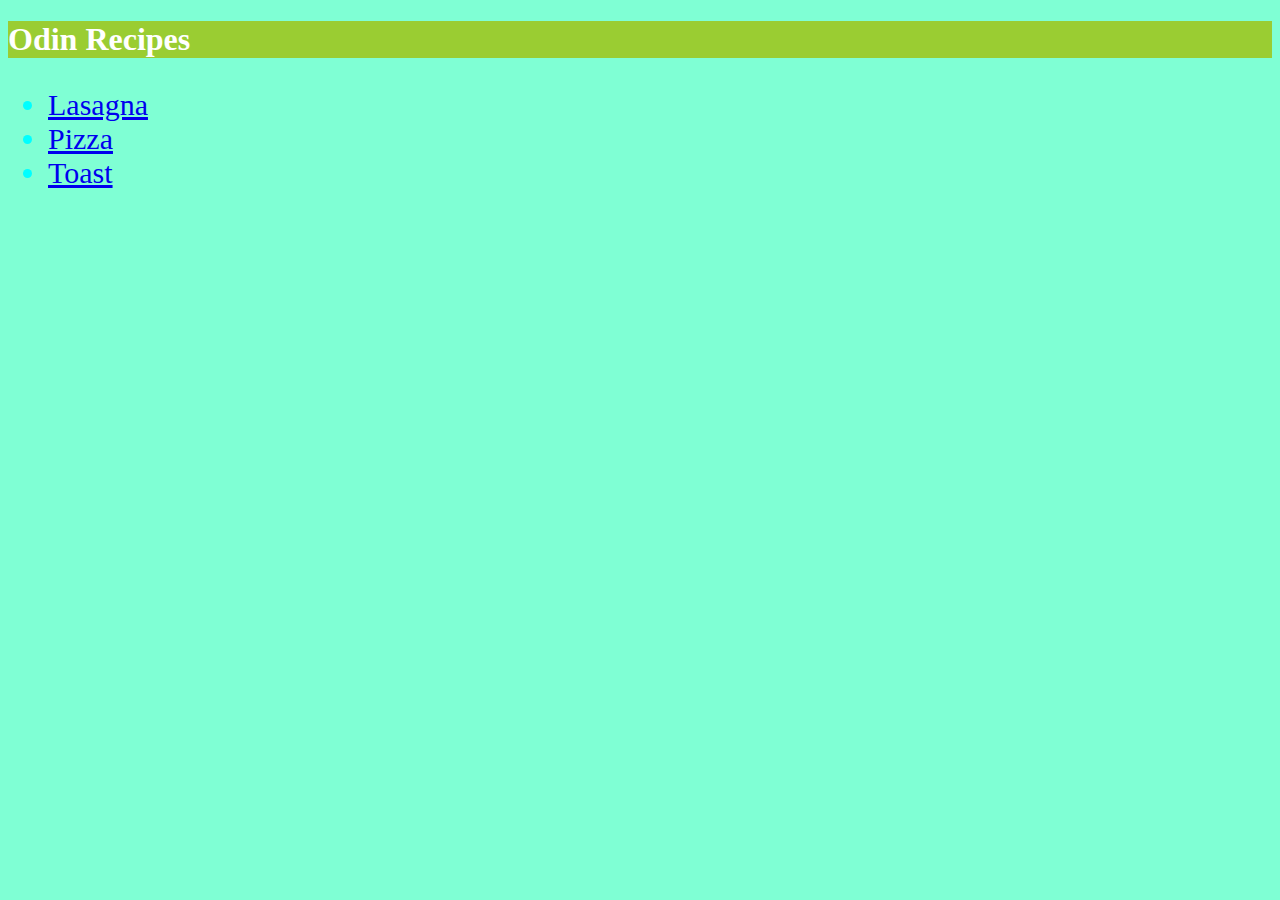
<file: index.html>
<!DOCTYPE html>
<html lang="en">
    <head>
        <meta charset="UTF-8">
        <title>Odin Recipes</title>
        <link rel="stylesheet" href="styles.css"/>
    </head>
    <body>
        <h1>Odin Recipes</h1>
        <ul class="recipe-list">
            <li class="recipe-link"><a href="./recipes/lasagna.html">Lasagna</a></li>
            <li class="recipe-link"><a href="./recipes/pizza.html">Pizza</a></li>
            <li class="recipe-link"><a href="./recipes/toast.html">Toast</a></li>
        </ul>
       
    </body>
</html>
</file>
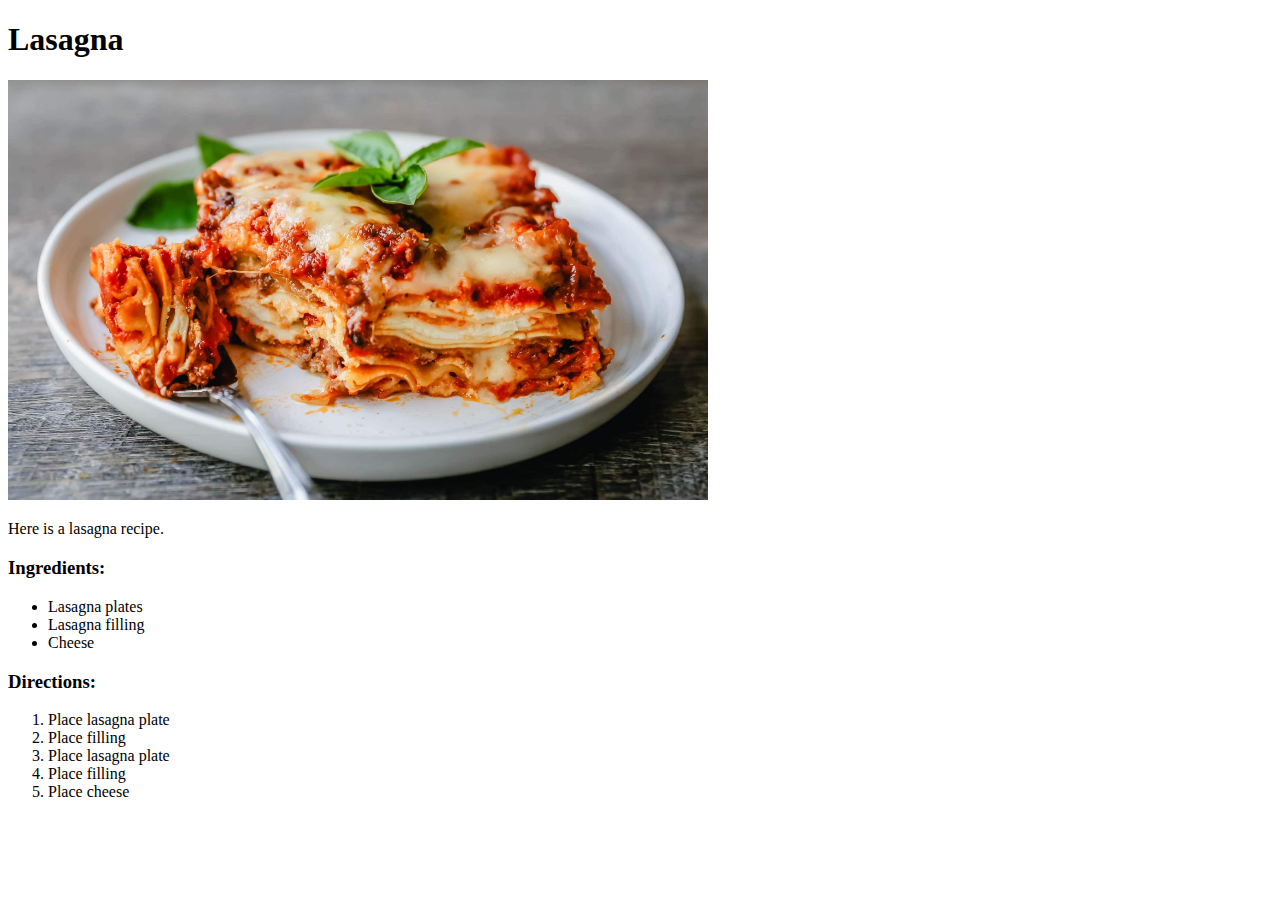
<file: recipes/lasagna.html>
<!DOCTYPE html>
<html lang="en">
    <head>
        <meta charset="UTF-8">
        <title>Lasagna Recipe</title>
    </head>
    <body>
        <h1>Lasagna</h1>
        <img src="../Images/Lasagna.jpeg" width="700">
        <p>Here is a lasagna recipe.</p>
        <h3>Ingredients:</h3>
        <ul>
            <li>Lasagna plates</li>
            <li>Lasagna filling</li>
            <li>Cheese</li>
        </ul>
        <h3>Directions:</h3>
        <ol>
            <li>Place lasagna plate</li>
            <li>Place filling</li>
            <li>Place lasagna plate</li>
            <li>Place filling</li>
            <li>Place cheese</li>
        </ol>
    </body>
</html>
</file>
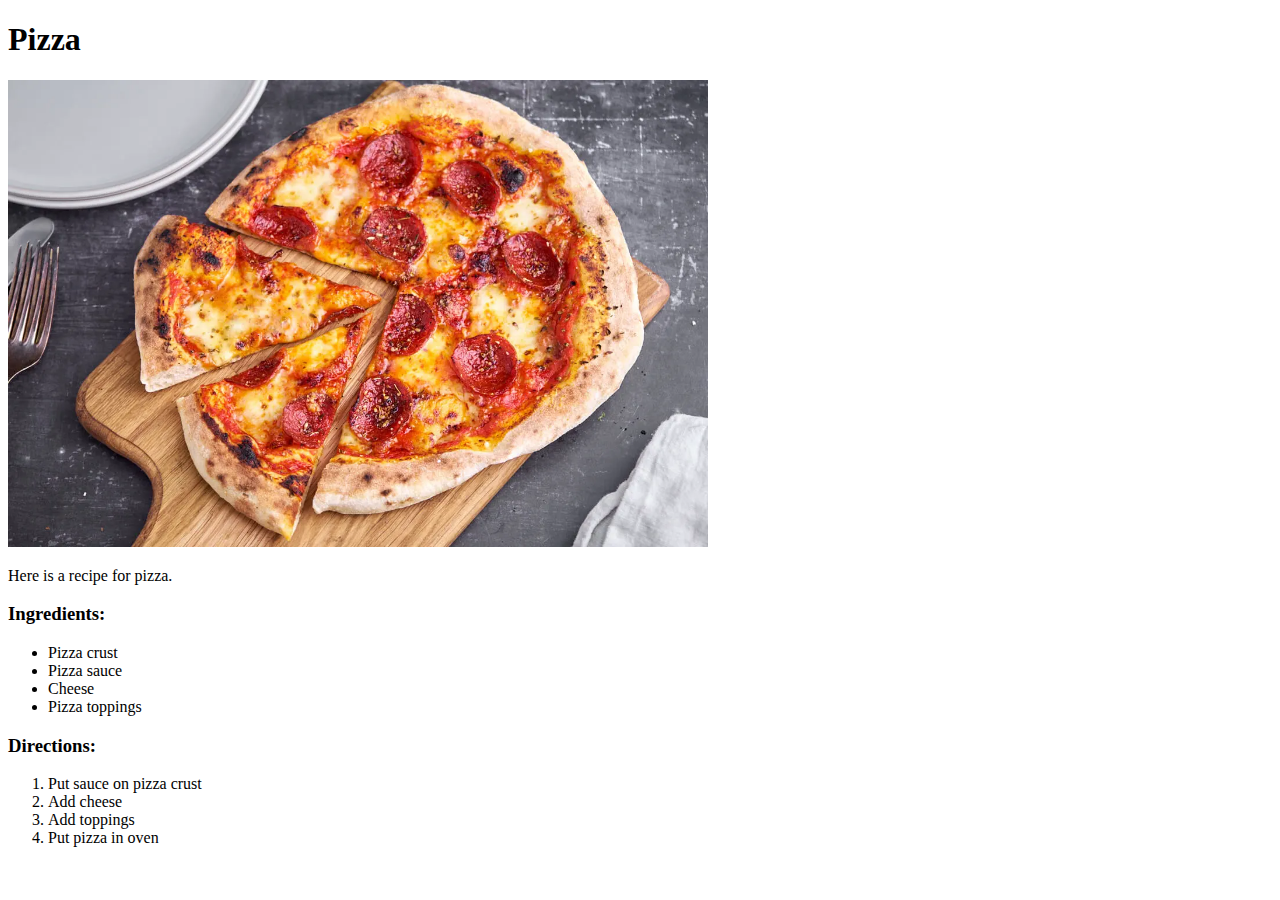
<file: recipes/pizza.html>
<!DOCTYPE html>
<html lang="en">
    <head>
        <meta charset="UTF-8">
        <title>Pizza Recipe</title>
    </head>
    <body>
        <h1>Pizza</h1>
        <img src="../Images/Pizza.webp" alt="Picture of Pizza" width="700">
        <p>Here is a recipe for pizza.</p>
        <h3>Ingredients:</h3>
        <ul>
            <li>Pizza crust</li>
            <li>Pizza sauce</li>
            <li>Cheese</li>
            <li>Pizza toppings</li>
        </ul>
        <h3>Directions:</h3>
        <ol>
            <li>Put sauce on pizza crust</li>
            <li>Add cheese</li>
            <li>Add toppings</li>
            <li>Put pizza in oven</li>
        </ol>
    </body>
</html>
</file>
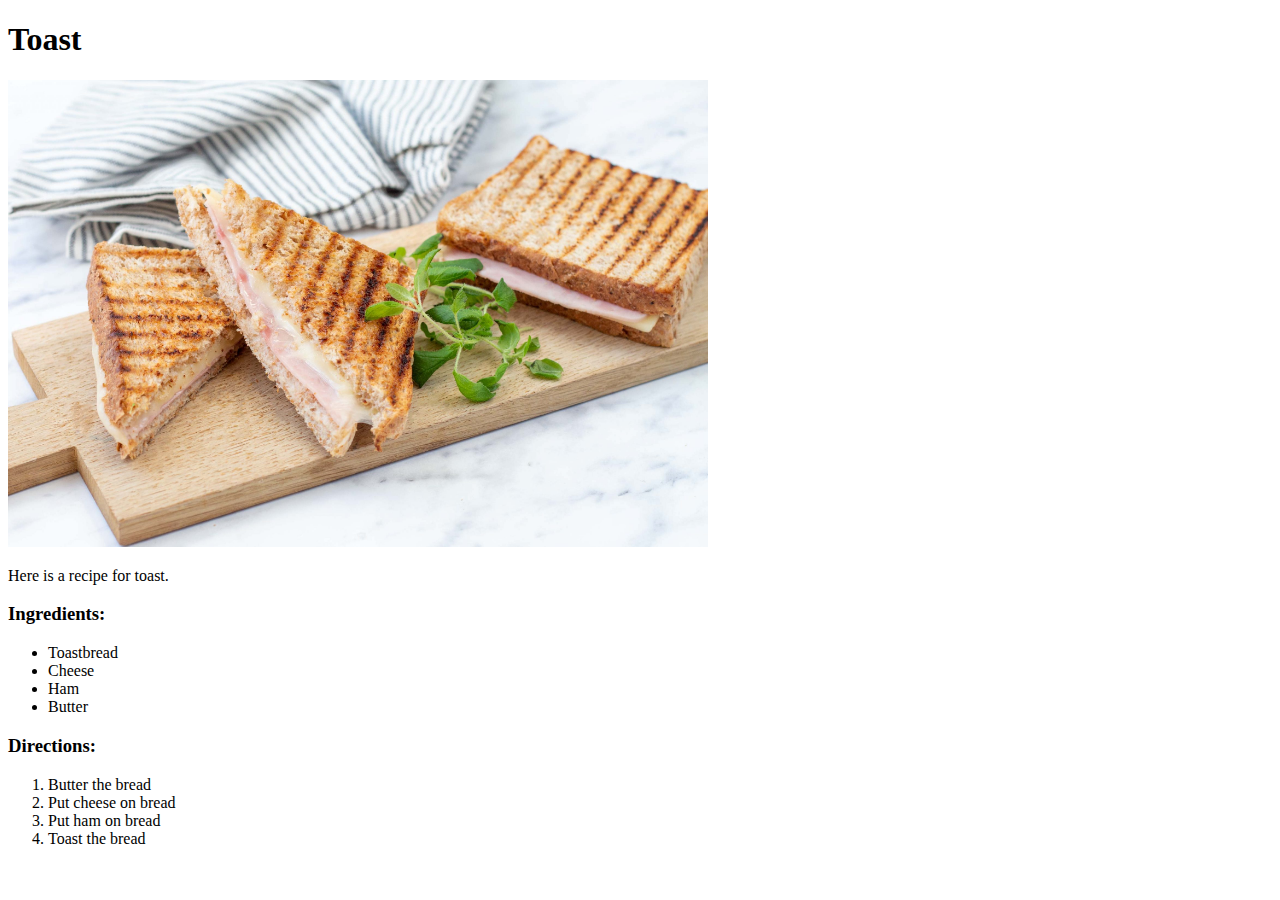
<file: recipes/toast.html>
<!DOCTYPE html>
<html lang="en">
    <head>
        <meta charset="UTF-8">
        <title>Toast Recipe</title>
    </head>
    <body>
        <h1>Toast</h1>
        <img src="../Images/Toast.jpeg" alt="picture of toast" width="700">
        <p>Here is a recipe for toast.</p>
        <h3>Ingredients:</h3>
        <ul>
            <li>Toastbread</li>
            <li>Cheese</li>
            <li>Ham</li>
            <li>Butter</li>
        </ul>
        <h3>Directions:</h3>
        <ol>
            <li>Butter the bread</li>
            <li>Put cheese on bread</li>
            <li>Put ham on bread</li>
            <li>Toast the bread</li>
        </ol>
    </body>
</html>
</file>
<file: styles.css>
h1 {
    color: white;
    background-color: yellowgreen;
}

body {
    background-color: aquamarine;
}

.recipe-list {
    font-size: 30px;
}

.recipe-link {
    color: aqua;
}
</file>
